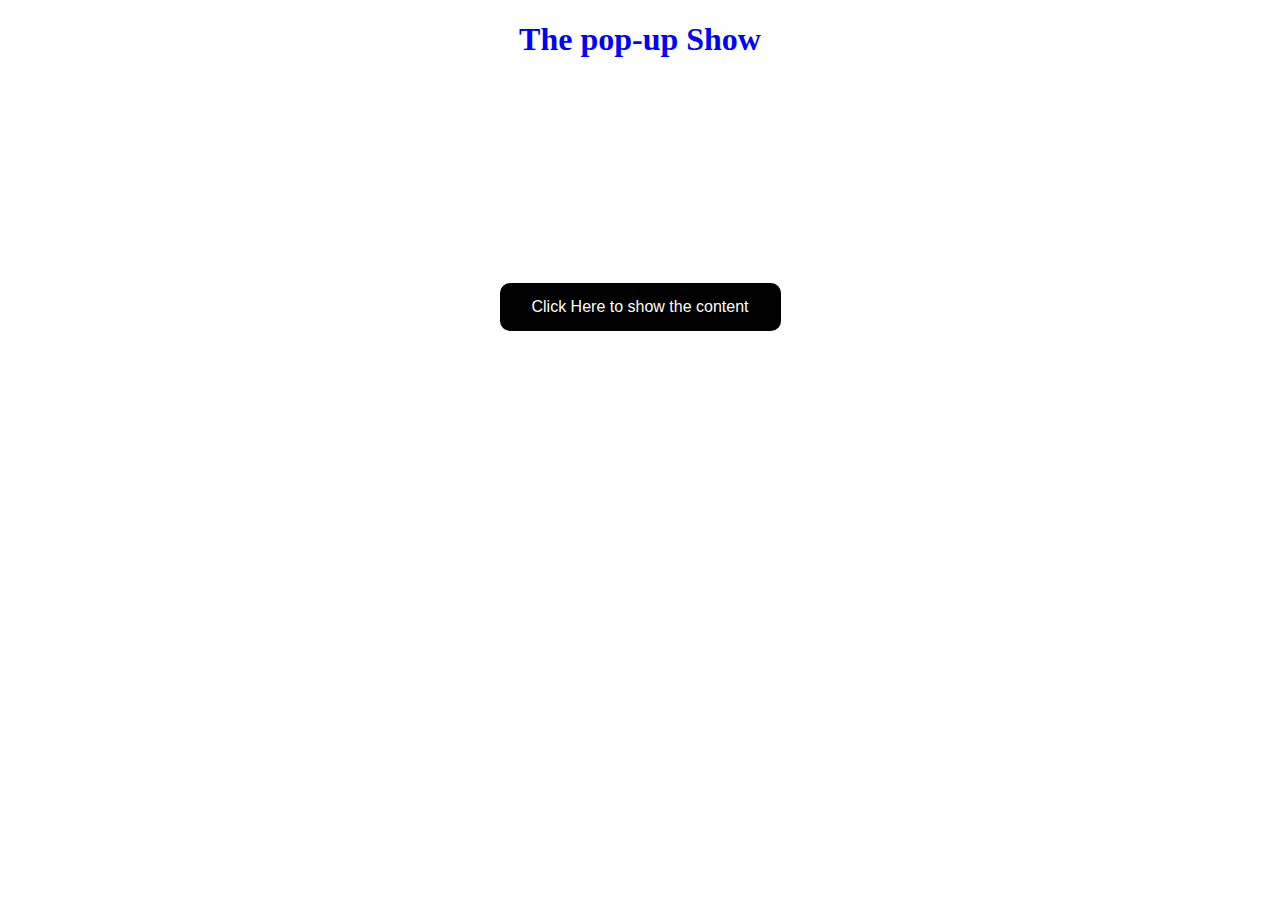
<file: index.html>
<!DOCTYPE html>
<html lang="en" dir="ltr">

<head>
  <meta charset="utf-8">
  <title>popup show</title>
  <link rel="stylesheet" href="styles.css">
</head>

<body>
    <h1>The pop-up Show</h1>

    <div class="before-pop" id="bp">
      <button type="button" onclick="forToggle()" name="button"> <span>Click Here to show the content</span> </button>
    </div>
    <div class="overlay hide" id="ap"onclick="forToggle()">
      <div class="after-pop   "  >
        <h1 style="color: black">This is to test the popup</h1>
      </div>
    </div>


  <script type="text/javascript" src="app.js"></script>
</body>

</html>
</file>
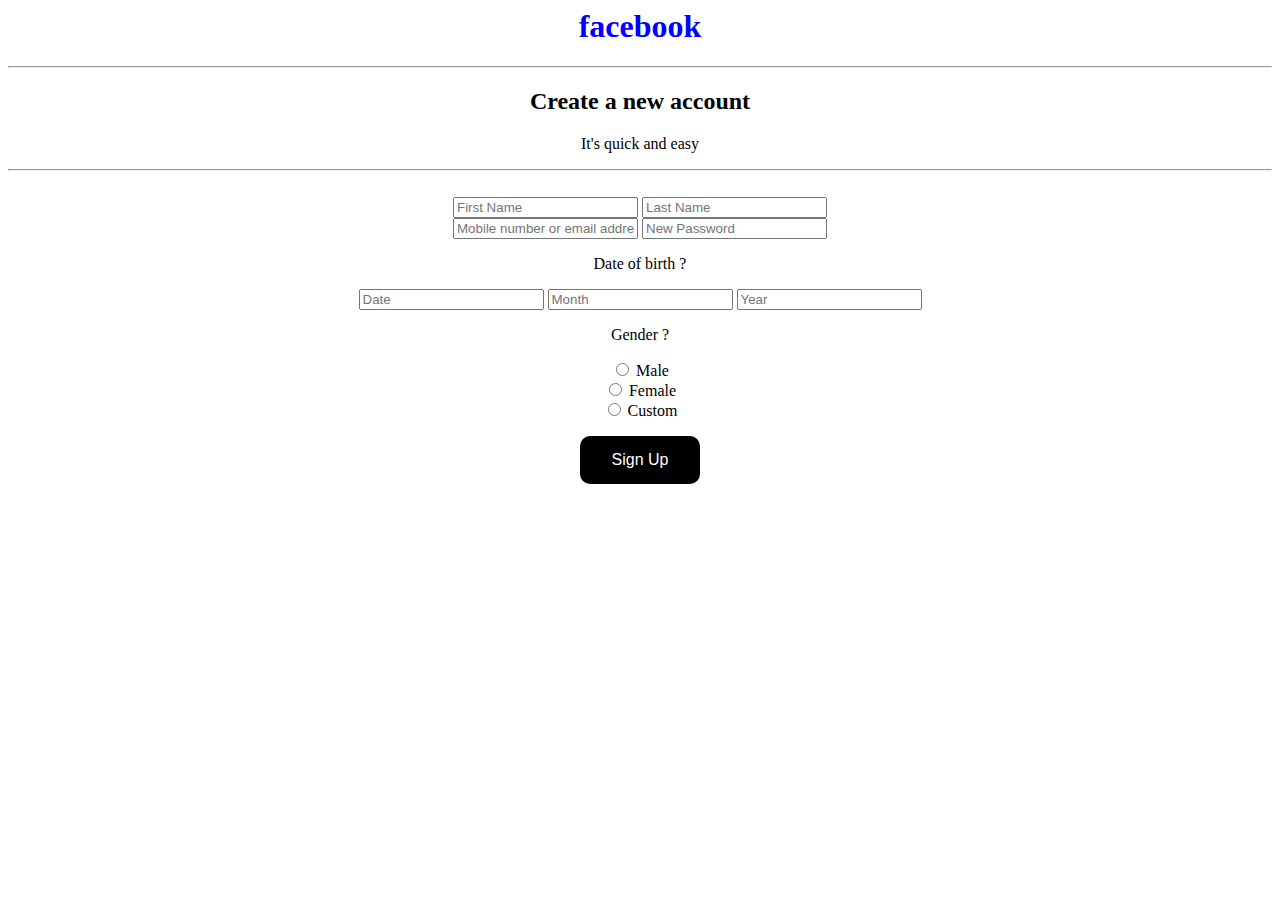
<file: facebook.html>
<html>

<head>
  <Title> FbCreateAccount</Title>
  <link rel="stylesheet" href="styles.css">
</head>

<body>
  <div class="all ">
    <h1>facebook</h1>
    <hr>
    <div class="main">
      <div class="head1">
        <h2>Create a new account</h2>
        <p>It's quick and easy</p>
      </div>
      <hr>
      <br>
      <div >
        <input class="names" type="text" name="" value="" placeholder="First Name">
        <input class="names" type="text" name="" value="" placeholder="Last Name">
      </div>
      <div class="hello">
        <input class="detail" type="text" name="" value="" placeholder="Mobile number or email address">
        <input class="detail" type="text" name="" value="" placeholder="New Password">
      </div>

      <p class="datepara">Date of birth ?</p>
      <div class="dob">
        <input class="dob" type="number" name="" value="" placeholder="Date">
        <input class="dob" type="number" name="" value="" placeholder="Month">
        <input class="dob" type="number" name="" value="" placeholder="Year">
        <!-- <input type="date" name="" value="" placeholder="Date">
        <input type="month" name="" value="" placeholder="Month">
        <input type="Year" name="" value="" placeholder="Year"> -->
      </div>

      <p class ="unable"> Gender ? </p>
      <form class="gen" action="">

        <div class="der">
          <input  type="radio" name="gender" value="">
          <label for="">Male</label>
        </div>
        <div class="der">
          <input type="radio" name="gender" value="">
          <label for="">Female</label>
        </div>
        <div class="der">
          <input type="radio" name="gender" value="">
          <label for="">Custom</label>
        </div>
      </form>
      <button class="button-class" type="button" name="button">Sign Up</button>
    </div>
  </div>





</body>

</html>
</file>
<file: styles.css>
body{
  text-align: center;
  position: relative;
}

h1{
  color: blue;
}


.overlay{
  background-color: rgba(152, 165, 263,0.3);
  position: absolute;
  z-index: 1;
  position: fixed;
  display: block;
  top: 0;
  left: 0;
  right: 0;
  bottom: 0;
}

.before-pop{
  margin: 25vh auto 4vh;
  position: relative;
  visibility: visible;
}

.hide{
  visibility: hidden;
}

.after-pop{
  margin: 25vh 90vh 4vh;
  top: 50px;
  position: relative;
  border: solid;
  margin: 50px 35%;
  padding: 100px;
  border-width: thin;
  box-sizing: content-box;
  box-shadow: 20px 20px 50px grey;
  background-color: grey;
  border-radius: 15px;
}
button:hover{
  background-color: grey;
  color: black;
}
button {
  background-color: black;
  border: none;
  border-radius: 10px;
  color: white;
  padding: 15px 32px;
  text-align: center;
  text-decoration: none;
  display: inline-block;
  font-size: 16px;
}
</file>
